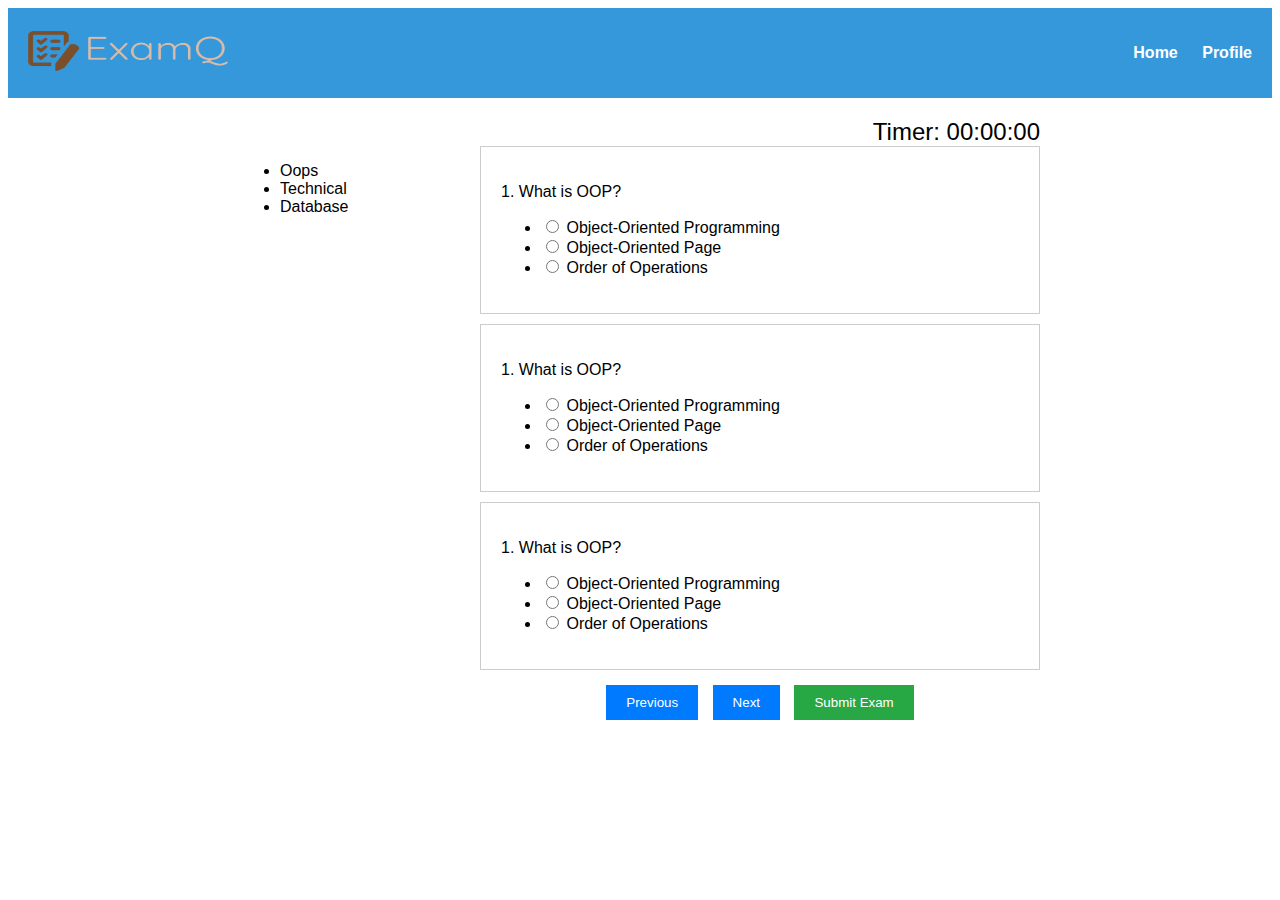
<file: LiveExam.html>
<!DOCTYPE html>
<html>
<head>
    <style>
        body {
            font-family: Arial, sans-serif;
        }

        .profile-container {
            max-width: 400px;
            margin: 0 auto;
            padding: 20px;
            text-align: center;
        }

        .profile-photo {
            width: 150px;
            height: 150px;
            border-radius: 50%;
            object-fit: cover;
            margin: 0 auto 20px;
        }

        .profile-label {
            font-weight: bold;
        }

        .profile-input {
            width: 100%;
            padding: 10px;
            margin: 5px 0;
        }
        header
       {
            background-color: #3498db;
            color: #fff;
            display: flex; /* Use flexbox to align items */
            justify-content: space-between; /* Space items evenly */
            align-items: center; /* Center items vertically */
            padding: 20px;
       }
       nav 
      {
            background-color: #3498db;
            text-align: right;
       }
      nav ul 
      {
            list-style-type: none;
            padding: 0;
      }
     nav li
     {
            display: inline;
            margin-left: 20px;
     }
   nav a 
   {
            text-decoration: none;
            color: #fff;
            font-weight: bold;
   }
   button
   {
            background-color: #3498db;
            color: #fff;
            padding: 10px 20px;
            border: none;
            cursor: pointer;
   }
   footer 
   {
            background-color: #2ecc71;
            color: #fff;
            text-align: center;
            padding: 10px;
            position: absolute;
            bottom: 0;
            width: 100%;
   }
   body {
            font-family: Arial, sans-serif;
        }

        .exam-container {
            max-width: 800px;
            margin: 0 auto;
            padding: 20px;
        }

        .timer {
            text-align: right;
            font-size: 24px;
        }

        .section-list {
            float: left;
            width: 30%;
        }

        .question-list {
            float: right;
            width: 70%;
        }

        .question {
            border: 1px solid #ccc;
            padding: 20px;
            margin-bottom: 10px;
        }

        .pagination {
            text-align: center;
        }

        .btn {
            padding: 10px 20px;
            margin: 5px;
            background-color: #007BFF;
            color: #fff;
            border: none;
            cursor: pointer;
        }

        .submit-btn {
            background-color: #28A745;
        }
    </style>
     <title>ExamLive-ExamQ</title>
</head>
<body>
    <header>
        <div class="logo">
            <img src="ExamQ_logo.png" alt="Your Logo" width="200" height="40"> <!-- Replace with your logo image source -->
        </div>
        <nav>
            <ul>
                <li><a href="index.html">Home</a></li>
                <li><a href="profile.html">Profile</a></li>
            </ul>
        </nav>
    </header>

    <div class="exam-container">
        <div class="timer">Timer: <span id="timer">00:00:00</span></div>
        <div class="section-list">
            <ul>
                <li>Oops</li>
                <li>Technical</li>
                <li>Database</li>
            </ul>
        </div>
        <div class="question-list">
            <div class="question">
                <p>1. What is OOP?</p>
                <ul>
                    <li><input type="radio"> Object-Oriented Programming</li>
                    <li><input type="radio"> Object-Oriented Page</li>
                    <li><input type="radio"> Order of Operations</li>
                </ul>
            </div>
            <div class="question">
                <p>1. What is OOP?</p>
                <ul>
                    <li><input type="radio"> Object-Oriented Programming</li>
                    <li><input type="radio"> Object-Oriented Page</li>
                    <li><input type="radio"> Order of Operations</li>
                </ul>
            </div>
            <div class="question">
                <p>1. What is OOP?</p>
                <ul>
                    <li><input type="radio"> Object-Oriented Programming</li>
                    <li><input type="radio"> Object-Oriented Page</li>
                    <li><input type="radio"> Order of Operations</li>
                </ul>
            </div>
            <!-- Additional questions go here -->

            <div class="pagination">
                <button class="btn" id="prevBtn">Previous</button>
                <button class="btn" id="nextBtn">Next</button>
                <button class="btn submit-btn">Submit Exam</button>
            </div>
        </div>
    </div>


  

</body>
</html>
</file>
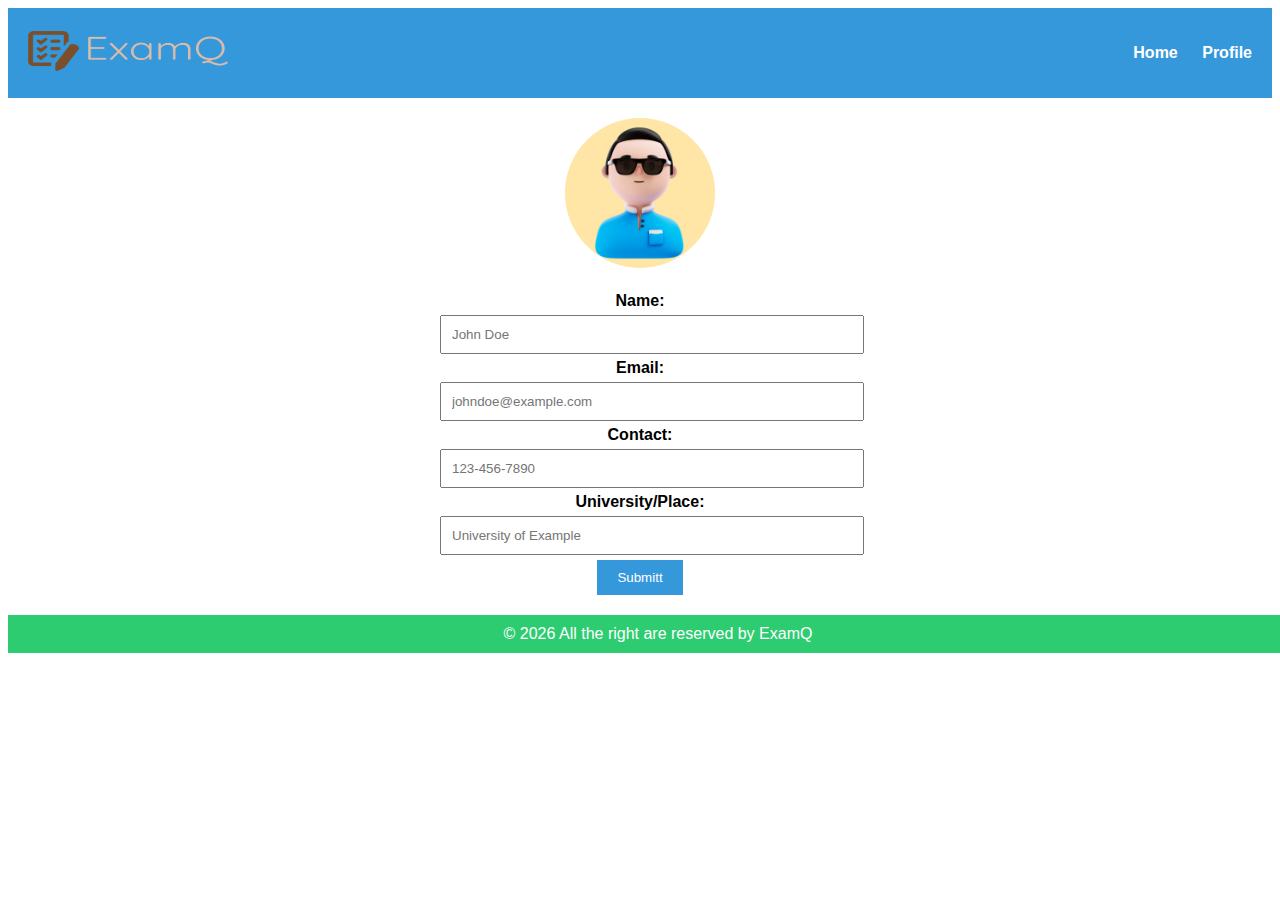
<file: profile.html>
<!DOCTYPE html>
<html>
<head>
    <style>
        body {
            font-family: Arial, sans-serif;
        }

        .profile-container {
            max-width: 400px;
            margin: 0 auto;
            padding: 20px;
            text-align: center;
        }

        .profile-photo {
            width: 150px;
            height: 150px;
            border-radius: 50%;
            object-fit: cover;
            margin: 0 auto 20px;
        }

        .profile-label {
            font-weight: bold;
        }

        .profile-input {
            width: 100%;
            padding: 10px;
            margin: 5px 0;
        }
        header
       {
            background-color: #3498db;
            color: #fff;
            display: flex; /* Use flexbox to align items */
            justify-content: space-between; /* Space items evenly */
            align-items: center; /* Center items vertically */
            padding: 20px;
       }
       nav 
      {
            background-color: #3498db;
            text-align: right;
       }
      nav ul 
      {
            list-style-type: none;
            padding: 0;
      }
     nav li
     {
            display: inline;
            margin-left: 20px;
     }
   nav a 
   {
            text-decoration: none;
            color: #fff;
            font-weight: bold;
   }
   button
   {
            background-color: #3498db;
            color: #fff;
            padding: 10px 20px;
            border: none;
            cursor: pointer;
   }
   footer 
   {
            background-color: #2ecc71;
            color: #fff;
            text-align: center;
            padding: 10px;
            position: absolute;
            bottom: 10;
            width: 100%;
   }
    </style>
    <title>Profile-ExamQ</title>
</head>
<body>
    <header>
        <div class="logo">
            <img src="ExamQ_logo.png" alt="Your Logo" width="200" height="40"> <!-- Replace with your logo image source -->
        </div>
        <nav>
            <ul>
                <li><a href="index.html">Home</a></li>
                <li><a href="profile.html">Profile</a></li>
            </ul>
        </nav>
    </header>
    <div class="profile-container">
        <form method="post">
        <img class="profile-photo" src="pf.jpg" alt="Profile Photo">
        <div class="profile-label">Name:</div>
        <input class="profile-input" type="text" placeholder="John Doe">
        <div class="profile-label">Email:</div>
        <input class="profile-input" type="email" placeholder="johndoe@example.com">
        <div class="profile-label">Contact:</div>
        <input class="profile-input" type="tel" placeholder="123-456-7890">
        <div class="profile-label">University/Place:</div>
        <input class="profile-input" type="text" placeholder="University of Example">
        <button type="submit">Submitt</button>
        </form>
    </div>

    <footer>
        &copy; <script>
                let dt=new Date(); 
                document.write(`${dt.getFullYear()} All the right are reserved by ExamQ`);
               </script> 
    </footer>

</body>
</html>
</file>
